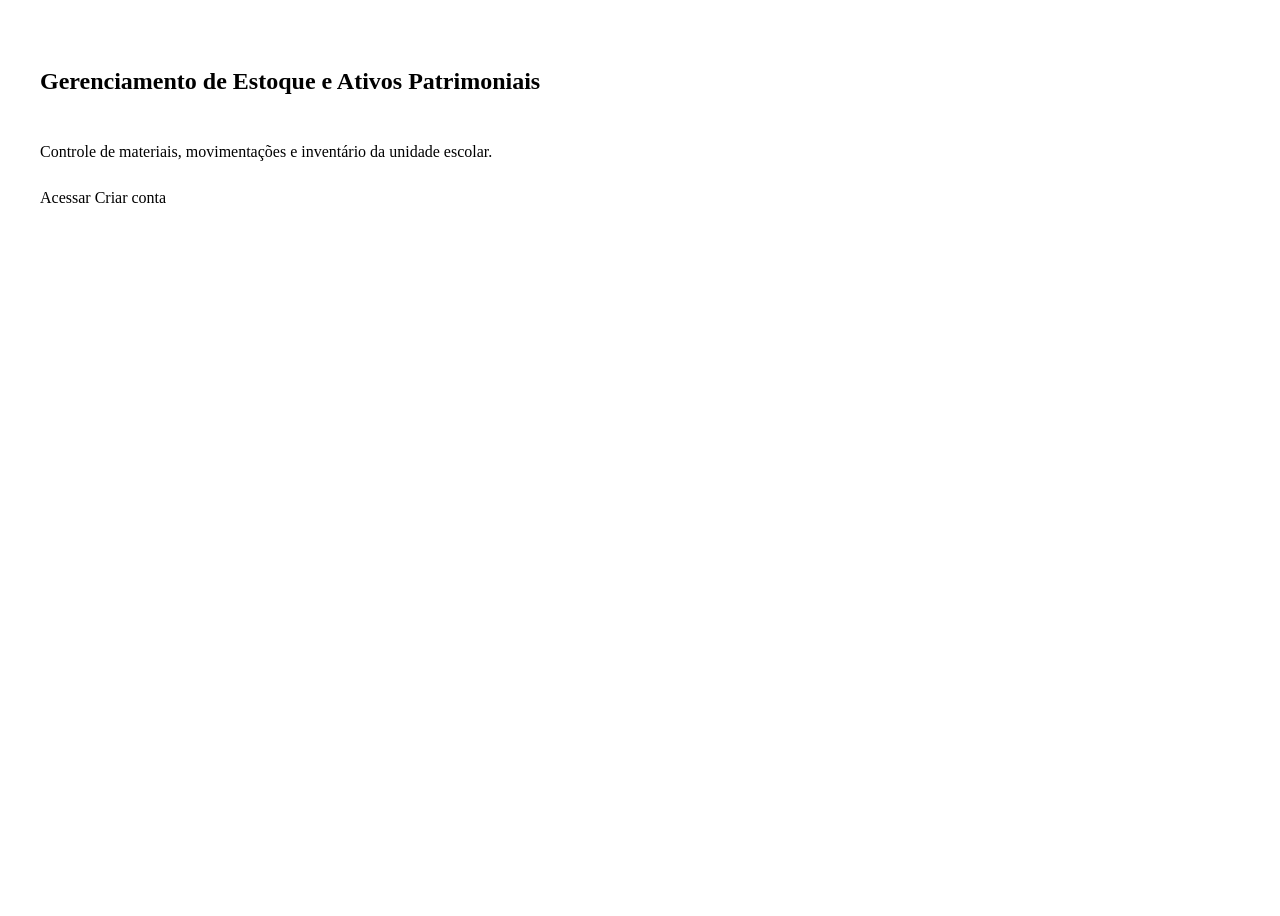
<file: src/main/resources/templates/index.html>
<!DOCTYPE html>
<html lang="pt-br" xmlns:th="http://www.thymeleaf.org">
<head>
    <meta charset="UTF-8"/>
    <meta name="viewport" content="width=device-width, initial-scale=1.0"/>
    <title>Início | Sistema de Estoque e Patrimônio</title>
    <link rel="stylesheet" th:href="@{/css/style.css}"/>
    <style>
        body {
            display: flex;
            flex-direction: column;
            min-height: 100vh;
        }
        .senai-main {
            flex: 1;
        }
    </style>
</head>
<body>
<div th:insert="~{fragments/header :: header}"></div>

<main class="senai-main">
    <section class="senai-hero">
        <div style="padding: 40px 32px; display: flex; flex-direction: column; gap: 12px;">
            <h1 class="senai-title">Gerenciamento de Estoque e Ativos Patrimoniais</h1>
            <p class="senai-subtitle">Controle de materiais, movimentações e inventário da unidade escolar.</p>
            <div class="senai-actions">
                <a class="senai-button" th:href="@{/login}">Acessar</a>
                <a class="senai-link" th:href="@{/cadastro}">Criar conta</a>
            </div>
        </div>
    </section>
</main>

<div th:insert="~{fragments/footer :: footer}"></div>
</body>
</html>
</file>
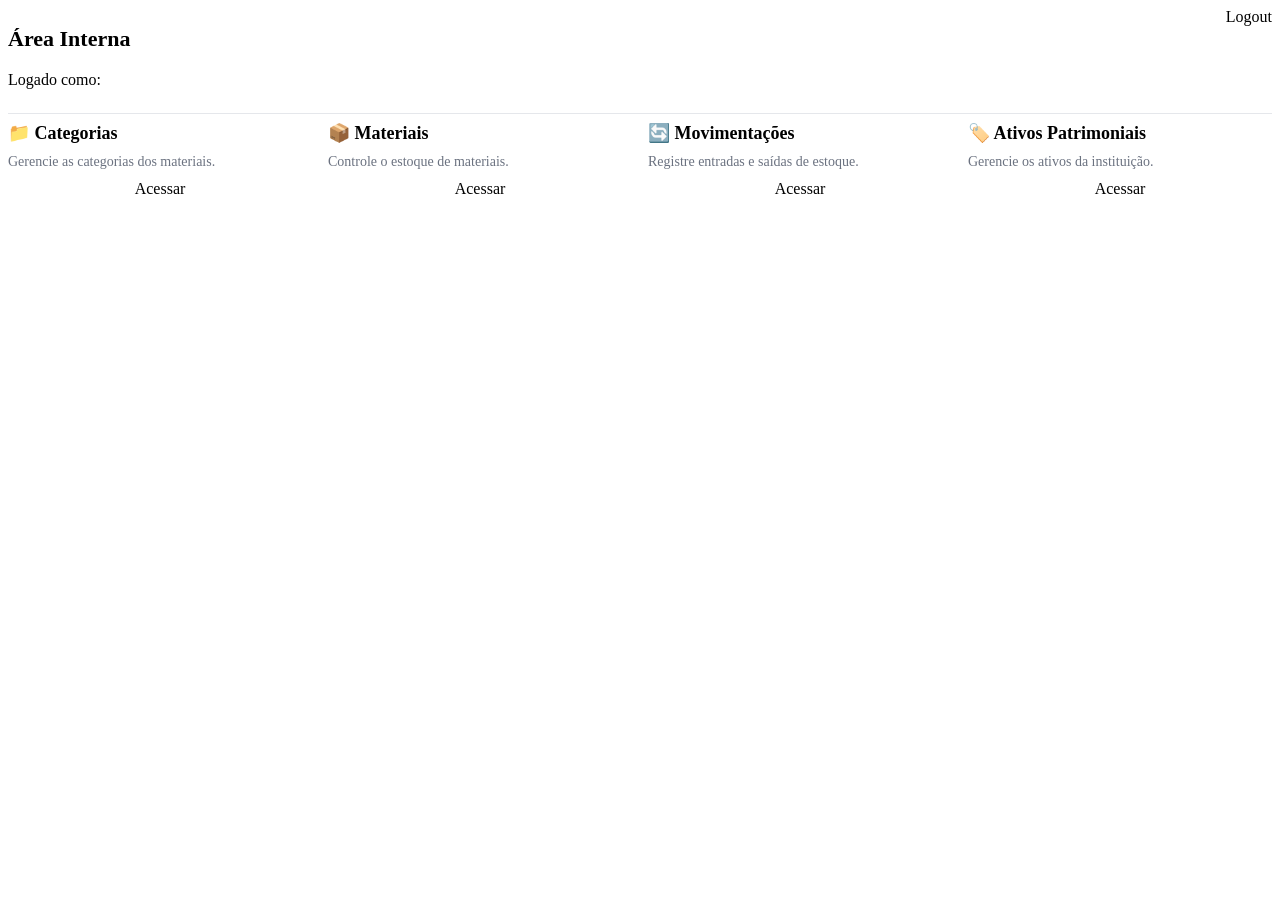
<file: src/main/resources/templates/app/index.html>
<!DOCTYPE html>
<html lang="pt-br" xmlns:th="http://www.thymeleaf.org">
<head>
    <meta charset="UTF-8"/>
    <meta name="viewport" content="width=device-width, initial-scale=1.0"/>
    <title>Área Interna | Sistema de Estoque e Patrimônio</title>
    <link rel="stylesheet" th:href="@{/css/style.css}"/>
</head>
<body>
<div th:insert="~{fragments/header :: header}"></div>

<main class="senai-main">
    <section class="senai-hero">
        <div class="senai-shell" style="flex-direction: column; align-items: flex-start; gap: 20px;">

            <!-- Cabeçalho -->
            <div style="display:flex; justify-content:space-between; width:100%;">
                <div>
                    <h1 class="senai-title" style="font-size: 22px;">Área Interna</h1>
                    <p class="senai-subtitle" style="margin-top: 6px;">
                        Logado como: <strong th:text="${nif}"></strong>
                    </p>
                </div>
                <a class="senai-button" th:href="@{/logout}">Logout</a>
            </div>

            <hr style="width:100%; border: 0; border-top: 1px solid #E5E7EB;"/>

            <!-- Cards de navegação -->
            <div style="display: grid; grid-template-columns: repeat(auto-fit, minmax(220px, 1fr)); gap: 16px; width: 100%;">

                <!-- Categorias -->
                <div class="senai-card" style="display:flex; flex-direction:column; gap: 10px;">
                    <h2 style="margin:0; font-size: 18px;">📁 Categorias</h2>
                    <p style="margin:0; color:#6B7280; font-size: 14px;">
                        Gerencie as categorias dos materiais.
                    </p>
                    <a class="senai-button" th:href="@{/categorias}" style="text-align:center;">Acessar</a>
                </div>

                <!-- Materiais -->
                <div class="senai-card" style="display:flex; flex-direction:column; gap: 10px;">
                    <h2 style="margin:0; font-size: 18px;">📦 Materiais</h2>
                    <p style="margin:0; color:#6B7280; font-size: 14px;">
                        Controle o estoque de materiais.
                    </p>
                    <a class="senai-button" th:href="@{/materiais}" style="text-align:center;">Acessar</a>
                </div>

                <!-- Movimentações -->
                <div class="senai-card" style="display:flex; flex-direction:column; gap: 10px;">
                    <h2 style="margin:0; font-size: 18px;">🔄 Movimentações</h2>
                    <p style="margin:0; color:#6B7280; font-size: 14px;">
                        Registre entradas e saídas de estoque.
                    </p>
                    <a class="senai-button" th:href="@{/movimentacoes}" style="text-align:center;">Acessar</a>
                </div>

                <!-- Ativos -->
                <div class="senai-card" style="display:flex; flex-direction:column; gap: 10px;">
                    <h2 style="margin:0; font-size: 18px;">🏷️ Ativos Patrimoniais</h2>
                    <p style="margin:0; color:#6B7280; font-size: 14px;">
                        Gerencie os ativos da instituição.
                    </p>
                    <a class="senai-button" th:href="@{/ativos}" style="text-align:center;">Acessar</a>
                </div>

            </div>

        </div>
    </section>
</main>

<div th:insert="~{fragments/footer :: footer}"></div>
</body>
</html>
</file>
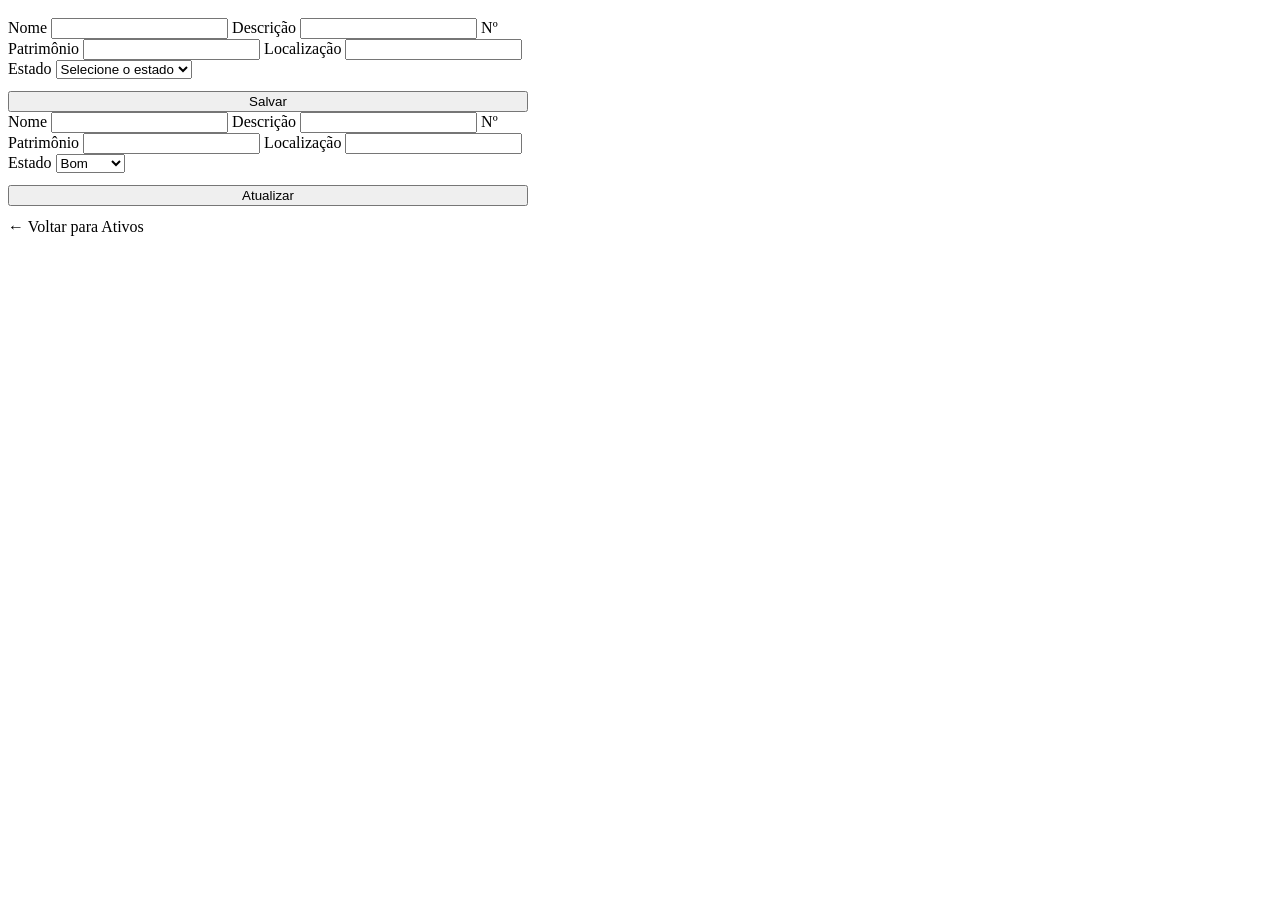
<file: src/main/resources/templates/ativos/form.html>
<!DOCTYPE html>
<html lang="pt-br" xmlns:th="http://www.thymeleaf.org">
<head>
    <meta charset="UTF-8"/>
    <meta name="viewport" content="width=device-width, initial-scale=1.0"/>
    <title>Ativo | Sistema de Estoque</title>
    <link rel="stylesheet" th:href="@{/css/style.css}"/>
</head>
<body>
<div th:insert="~{fragments/header :: header}"></div>

<main class="senai-main">
    <section class="senai-hero">
        <div class="senai-shell" style="justify-content:center;">
            <div class="senai-card" style="width: 100%; max-width: 520px;">

                <h1 class="senai-title" style="font-size: 22px;"
                    th:text="${ativo != null} ? 'Editar Ativo' : 'Novo Ativo'"></h1>

                <div th:if="${erro}" class="senai-alert senai-alert-error">
                    <p th:text="${erro}"></p>
                </div>

                <!-- Formulário criação -->
                <form th:if="${ativo == null}"
                      th:action="@{/ativos/salvar}" method="post" class="senai-form">

                    <label class="senai-label">Nome</label>
                    <input class="senai-input" type="text" name="nome" required maxlength="150"/>

                    <label class="senai-label">Descrição</label>
                    <input class="senai-input" type="text" name="descricao" maxlength="255"/>

                    <label class="senai-label">Nº Patrimônio</label>
                    <input class="senai-input" type="text" name="numeroPatrimonio" required maxlength="50"/>

                    <label class="senai-label">Localização</label>
                    <input class="senai-input" type="text" name="localizacao" required/>

                    <label class="senai-label">Estado</label>
                    <select class="senai-input" name="estado" required>
                        <option value="">Selecione o estado</option>
                        <option value="BOM">Bom</option>
                        <option value="REGULAR">Regular</option>
                        <option value="RUIM">Ruim</option>
                        <option value="INATIVO">Inativo</option>
                    </select>

                    <button class="senai-button" type="submit" style="width:100%; margin-top:12px;">
                        Salvar
                    </button>
                </form>

                <!-- Formulário edição -->
                <form th:if="${ativo != null}"
                      th:action="@{/ativos/atualizar/{id}(id=${ativo.id})}" method="post" class="senai-form">

                    <label class="senai-label">Nome</label>
                    <input class="senai-input" type="text" name="nome"
                           th:value="${ativo.nome}" required maxlength="150"/>

                    <label class="senai-label">Descrição</label>
                    <input class="senai-input" type="text" name="descricao"
                           th:value="${ativo.descricao}" maxlength="255"/>

                    <label class="senai-label">Nº Patrimônio</label>
                    <input class="senai-input" type="text" name="numeroPatrimonio"
                           th:value="${ativo.numeroPatrimonio}" required maxlength="50"/>

                    <label class="senai-label">Localização</label>
                    <input class="senai-input" type="text" name="localizacao"
                           th:value="${ativo.localizacao}" required/>

                    <label class="senai-label">Estado</label>
                    <select class="senai-input" name="estado" required>
                        <option value="BOM"      th:selected="${ativo.estado == 'BOM'}">Bom</option>
                        <option value="REGULAR"  th:selected="${ativo.estado == 'REGULAR'}">Regular</option>
                        <option value="RUIM"     th:selected="${ativo.estado == 'RUIM'}">Ruim</option>
                        <option value="INATIVO"  th:selected="${ativo.estado == 'INATIVO'}">Inativo</option>
                    </select>

                    <button class="senai-button" type="submit" style="width:100%; margin-top:12px;">
                        Atualizar
                    </button>
                </form>

                <a class="senai-link" th:href="@{/ativos}" style="display:block; margin-top:12px;">
                    ← Voltar para Ativos
                </a>
            </div>
        </div>
    </section>
</main>

<div th:insert="~{fragments/footer :: footer}"></div>
</body>
</html>
</file>
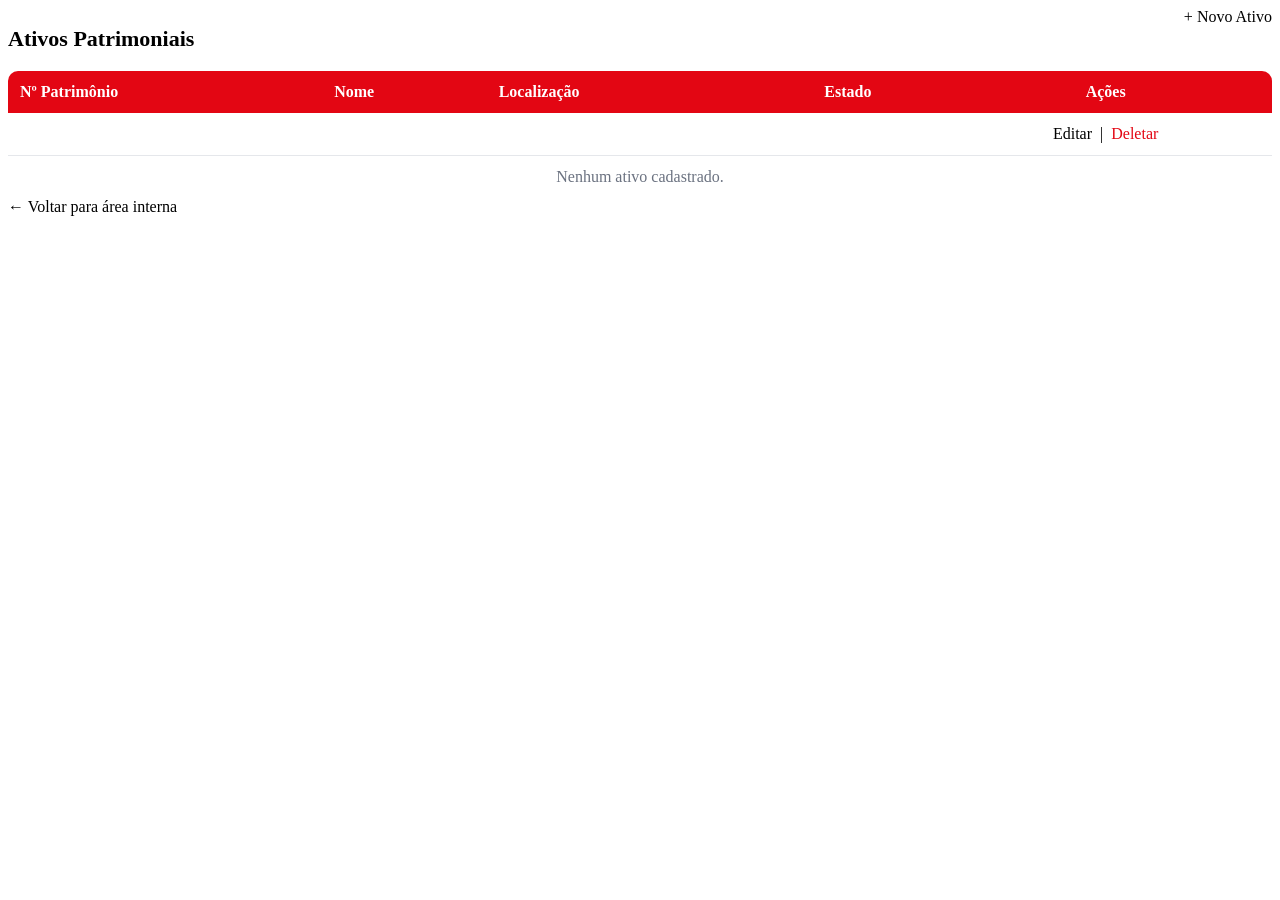
<file: src/main/resources/templates/ativos/lista.html>
<!DOCTYPE html>
<html lang="pt-br" xmlns:th="http://www.thymeleaf.org">
<head>
    <meta charset="UTF-8"/>
    <meta name="viewport" content="width=device-width, initial-scale=1.0"/>
    <title>Ativos | Sistema de Estoque</title>
    <link rel="stylesheet" th:href="@{/css/style.css}"/>
</head>
<body>
<div th:insert="~{fragments/header :: header}"></div>

<main class="senai-main">
    <section class="senai-hero">
        <div class="senai-shell" style="flex-direction: column; align-items: flex-start; gap: 16px;">

            <div style="display:flex; justify-content:space-between; width:100%;">
                <h1 class="senai-title" style="font-size: 22px;">Ativos Patrimoniais</h1>
                <a class="senai-button" th:href="@{/ativos/novo}">+ Novo Ativo</a>
            </div>

            <table style="width:100%; border-collapse: collapse; background: white; border-radius: 10px; overflow: hidden;">
                <thead>
                    <tr style="background: #E30613; color: white;">
                        <th style="padding: 12px; text-align: left;">Nº Patrimônio</th>
                        <th style="padding: 12px; text-align: left;">Nome</th>
                        <th style="padding: 12px; text-align: left;">Localização</th>
                        <th style="padding: 12px; text-align: center;">Estado</th>
                        <th style="padding: 12px; text-align: center;">Ações</th>
                    </tr>
                </thead>
                <tbody>
                    <tr th:each="ativo : ${ativos}" style="border-bottom: 1px solid #E5E7EB;">
                        <td style="padding: 12px;" th:text="${ativo.numeroPatrimonio}"></td>
                        <td style="padding: 12px;" th:text="${ativo.nome}"></td>
                        <td style="padding: 12px;" th:text="${ativo.localizacao}"></td>
                        <td style="padding: 12px; text-align: center;">
                            <span th:text="${ativo.estado}"
                                  th:classappend="${ativo.estado == 'BOM'} ? 'badge-bom' :
                                                 (${ativo.estado == 'REGULAR'} ? 'badge-regular' :
                                                 (${ativo.estado == 'RUIM'} ? 'badge-ruim' : 'badge-inativo'))"
                                  class="badge"></span>
                        </td>
                        <td style="padding: 12px; text-align: center;">
                            <a class="senai-link" th:href="@{/ativos/editar/{id}(id=${ativo.id})}">Editar</a>
                            &nbsp;|&nbsp;
                            <a class="senai-link" style="color: #E30613;"
                               th:href="@{/ativos/deletar/{id}(id=${ativo.id})}"
                               onclick="return confirm('Tem certeza que deseja deletar?')">Deletar</a>
                        </td>
                    </tr>
                    <tr th:if="${#lists.isEmpty(ativos)}">
                        <td colspan="5" style="padding: 12px; text-align: center; color: #6B7280;">
                            Nenhum ativo cadastrado.
                        </td>
                    </tr>
                </tbody>
            </table>

            <a class="senai-link" th:href="@{/app}">← Voltar para área interna</a>
        </div>
    </section>
</main>

<div th:insert="~{fragments/footer :: footer}"></div>
</body>
</html>
</file>
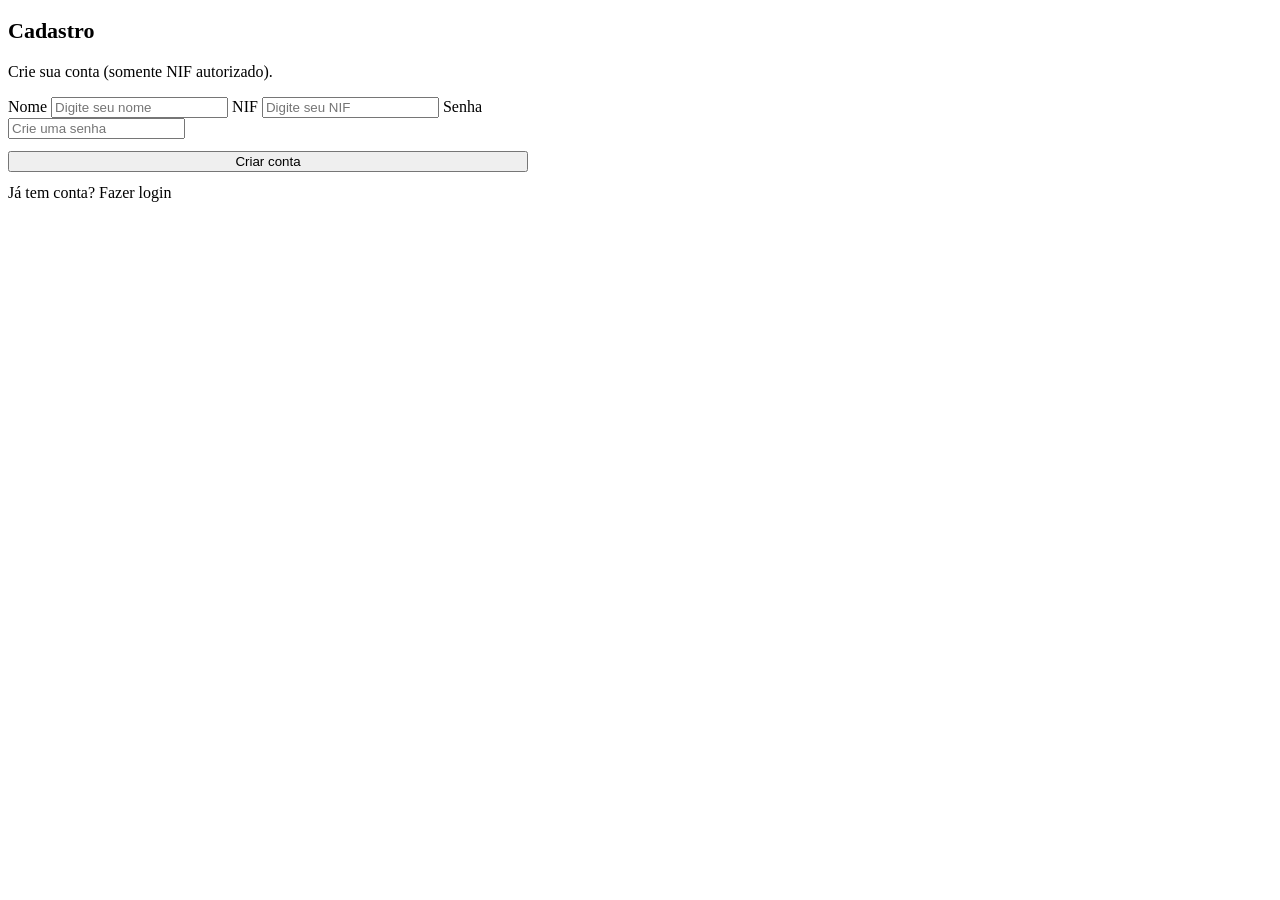
<file: src/main/resources/templates/auth/cadastro.html>
<!DOCTYPE html>
<html lang="pt-br" xmlns:th="http://thymeleaf.org">
<head>
    <meta charset="UTF-8"/>
    <meta name="viewport" content="width=device-width, initial-scale=1.0"/>
    <title>Cadastro | Sistema de Estoque e Patrimônio</title>
    <link rel="stylesheet" th:href="@{/css/style.css}"/>
</head>
<body>
<div th:insert="~{fragments/header :: header}"></div>

<main class="senai-main">
    <section class="senai-hero">
        <div class="senai-shell" style="justify-content:center;">
            <div class="senai-card" style="width: 100%; max-width: 520px;">
                <h1 class="senai-title" style="font-size: 22px;">Cadastro</h1>
                <p class="senai-subtitle" style="margin-top: 6px;">Crie sua conta (somente NIF autorizado).</p>

                <div th:if="${erro}" class="senai-alert senai-alert-error" role="alert">
                    <p th:text="${erro}"></p>
                </div>
                <div th:if="${sucesso}" class="senai-alert senai-alert-success" role="status">
                    <p th:text="${sucesso}"></p>
                </div>

                <form th:action="@{/auth/cadastro}" method="post" class="senai-form">
                    <label class="senai-label" for="nome">Nome</label>
                    <input class="senai-input" type="text" id="nome" name="nome"
                           placeholder="Digite seu nome" required maxlength="120"/>

                    <label class="senai-label" for="nif">NIF</label>
                    <input class="senai-input" type="text" id="nif" name="nif"
                           placeholder="Digite seu NIF" required maxlength="20"/>

                    <label class="senai-label" for="senha">Senha</label>
                    <input class="senai-input" type="password" id="senha" name="senha"
                           placeholder="Crie uma senha" required minlength="4"/>

                    <button class="senai-button" type="submit"
                            style="width:100%; margin-top: 12px;">Criar conta</button>
                </form>

                <p style="margin: 12px 0 0;">
                    Já tem conta?
                    <a class="senai-link" th:href="@{/login}">Fazer login</a>
                </p>
            </div>
        </div>
    </section>
</main>

<div th:insert="~{fragments/footer :: footer}"></div>
</body>
</html>
</file>
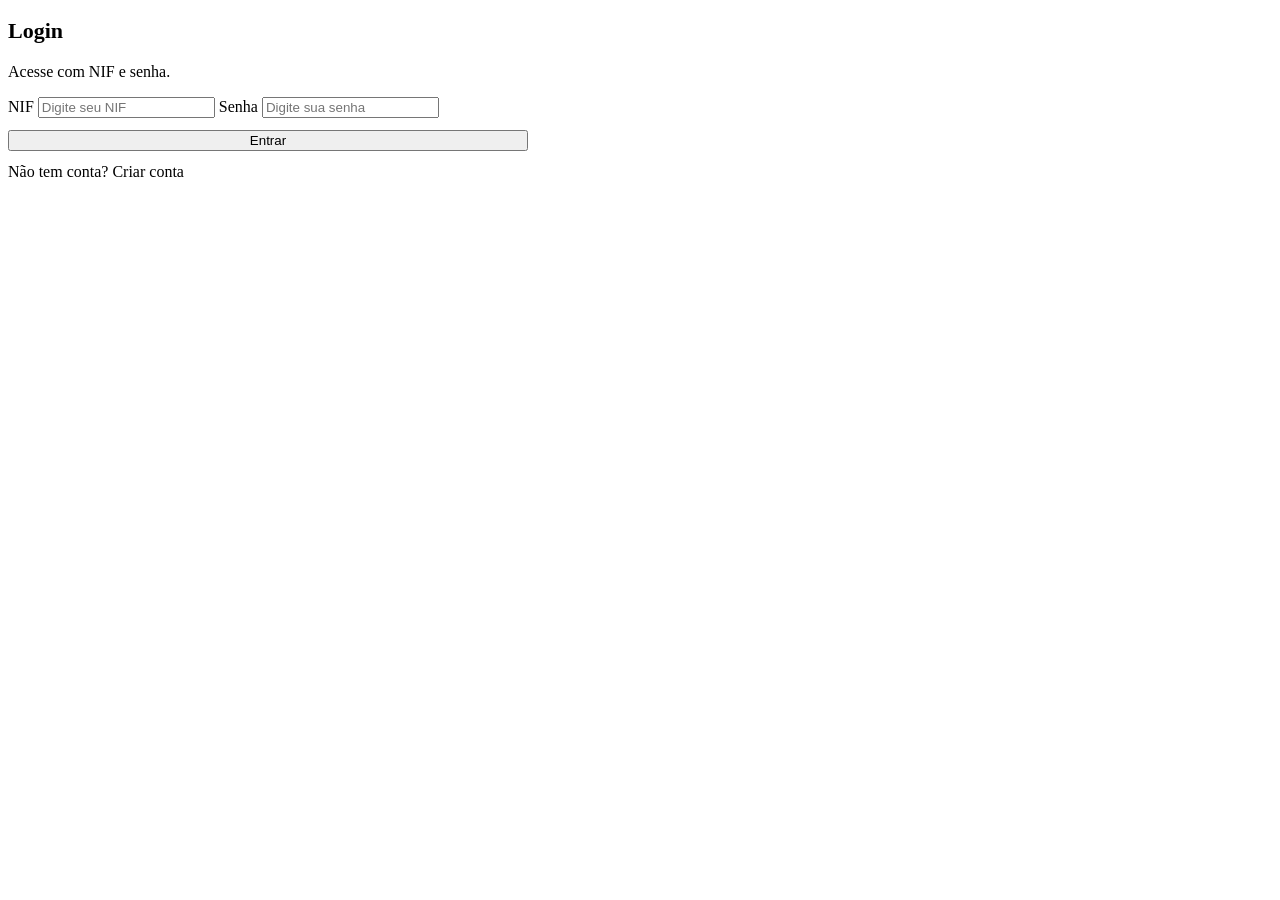
<file: src/main/resources/templates/auth/login.html>
<!DOCTYPE html>
<html lang="pt-br" xmlns:th="http://thymeleaf.org">
<head>
    <meta charset="UTF-8"/>
    <meta name="viewport" content="width=device-width, initial-scale=1.0"/>
    <title>Login | Sistema de Estoque e Patrimônio</title>
    <link rel="stylesheet" th:href="@{/css/style.css}"/>
</head>
<body>
<div th:insert="~{fragments/header :: header}"></div>

<main class="senai-main">
    <section class="senai-hero">
        <div class="senai-shell" style="justify-content:center;">
            <div class="senai-card" style="width: 100%; max-width: 520px;">
                <h1 class="senai-title" style="font-size: 22px;">Login</h1>
                <p class="senai-subtitle" style="margin-top: 6px;">Acesse com NIF e senha.</p>

                <div th:if="${erro}" class="senai-alert senai-alert-error" role="alert">
                    <p th:text="${erro}"></p>
                </div>
                <div th:if="${sucesso}" class="senai-alert senai-alert-success" role="status">
                    <p th:text="${sucesso}"></p>
                </div>

                <form th:action="@{/auth/login}" method="post" class="senai-form">
                    <label class="senai-label" for="nif">NIF</label>
                    <input class="senai-input" type="text" id="nif" name="nif"
                           placeholder="Digite seu NIF" required maxlength="20"/>

                    <label class="senai-label" for="senha">Senha</label>
                    <input class="senai-input" type="password" id="senha" name="senha"
                           placeholder="Digite sua senha" required/>

                    <button class="senai-button" type="submit"
                            style="width:100%; margin-top: 12px;">Entrar</button>
                </form>

                <p style="margin: 12px 0 0;">
                    Não tem conta?
                    <a class="senai-link" th:href="@{/cadastro}">Criar conta</a>
                </p>
            </div>
        </div>
    </section>
</main>

<div th:insert="~{fragments/footer :: footer}"></div>
</body>
</html>
</file>
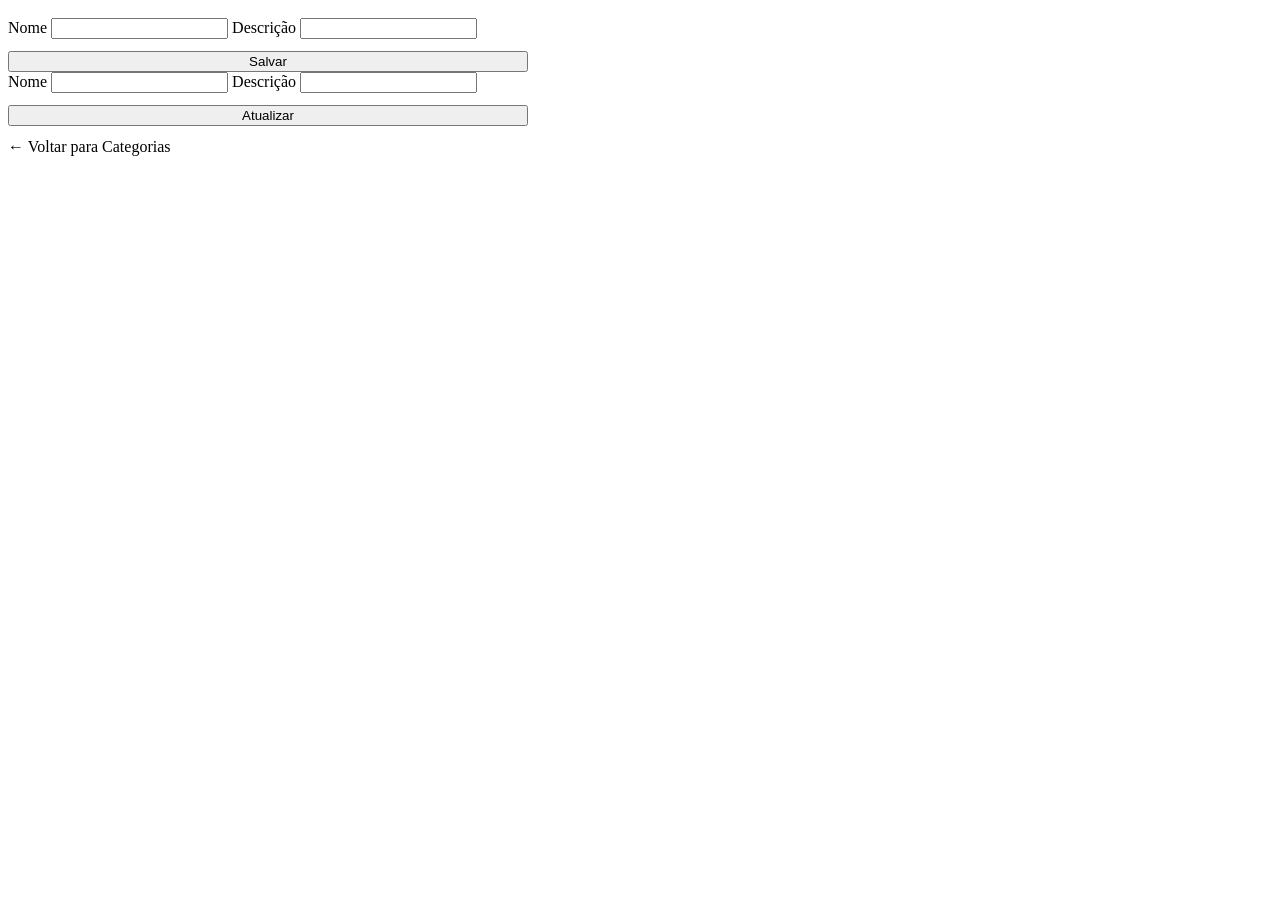
<file: src/main/resources/templates/categorias/form.html>
<!DOCTYPE html>
<html lang="pt-br" xmlns:th="http://www.thymeleaf.org">
<head>
    <meta charset="UTF-8"/>
    <meta name="viewport" content="width=device-width, initial-scale=1.0"/>
    <title>Categoria | Sistema de Estoque</title>
    <link rel="stylesheet" th:href="@{/css/style.css}"/>
</head>
<body>
<div th:insert="~{fragments/header :: header}"></div>

<main class="senai-main">
    <section class="senai-hero">
        <div class="senai-shell" style="justify-content:center;">
            <div class="senai-card" style="width: 100%; max-width: 520px;">

                <h1 class="senai-title" style="font-size: 22px;"
                    th:text="${categoria.id != null} ? 'Editar Categoria' : 'Nova Categoria'"></h1>

                <div th:if="${erro}" class="senai-alert senai-alert-error">
                    <p th:text="${erro}"></p>
                </div>

                <!-- Formulário de criação -->
                <form th:if="${categoria.id == null}"
                      th:action="@{/categorias/salvar}" method="post" class="senai-form">
                    <label class="senai-label">Nome</label>
                    <input class="senai-input" type="text" name="nome" required maxlength="100"/>

                    <label class="senai-label">Descrição</label>
                    <input class="senai-input" type="text" name="descricao" maxlength="255"/>

                    <button class="senai-button" type="submit" style="width:100%; margin-top:12px;">
                        Salvar
                    </button>
                </form>

                <!-- Formulário de edição -->
                <form th:if="${categoria.id != null}"
                      th:action="@{/categorias/atualizar/{id}(id=${categoria.id})}" method="post" class="senai-form">
                    <label class="senai-label">Nome</label>
                    <input class="senai-input" type="text" name="nome"
                           th:value="${categoria.nome}" required maxlength="100"/>

                    <label class="senai-label">Descrição</label>
                    <input class="senai-input" type="text" name="descricao"
                           th:value="${categoria.descricao}" maxlength="255"/>

                    <button class="senai-button" type="submit" style="width:100%; margin-top:12px;">
                        Atualizar
                    </button>
                </form>

                <a class="senai-link" th:href="@{/categorias}" style="display:block; margin-top:12px;">
                    ← Voltar para Categorias
                </a>
            </div>
        </div>
    </section>
</main>

<div th:insert="~{fragments/footer :: footer}"></div>
</body>
</html>
</file>
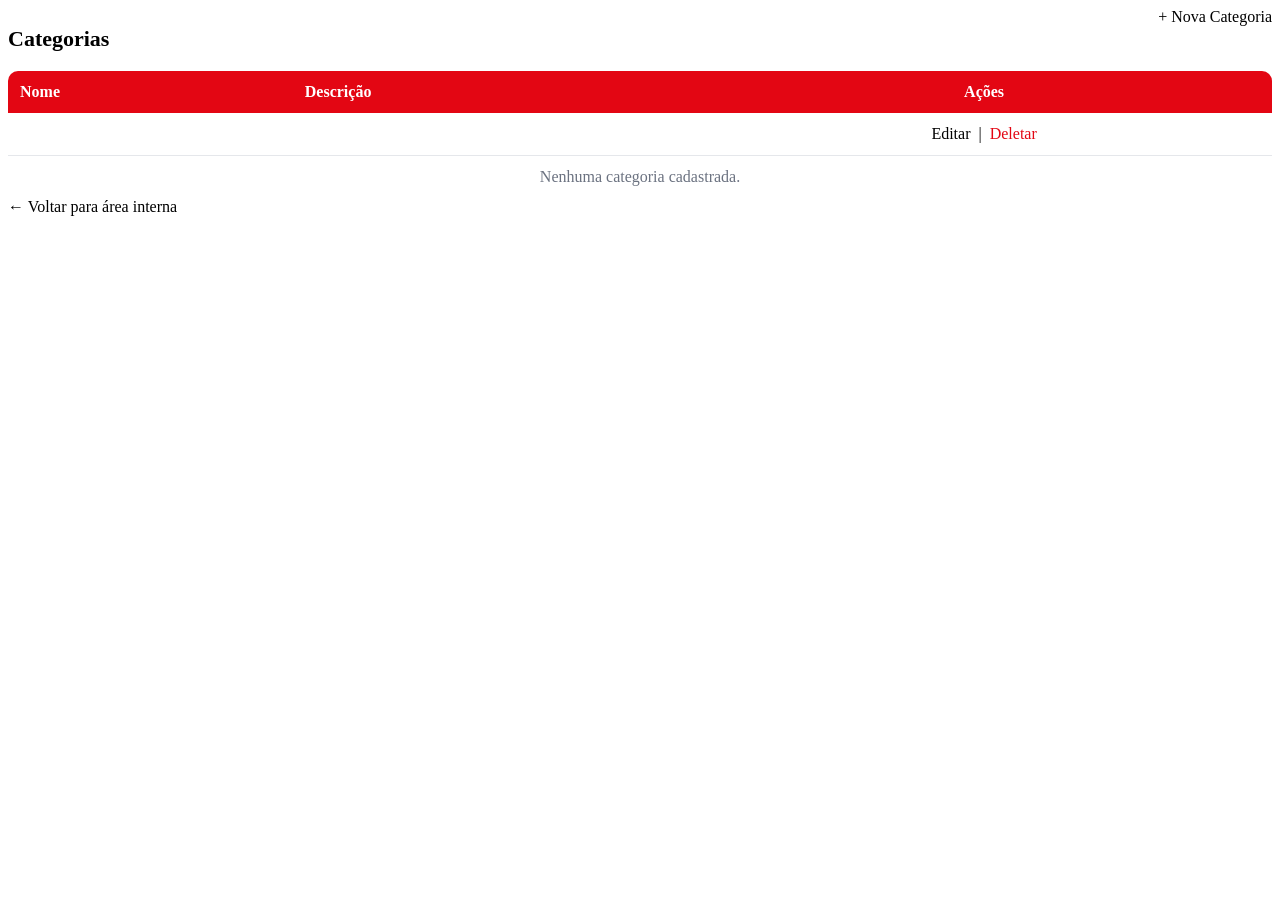
<file: src/main/resources/templates/categorias/lista.html>
<!DOCTYPE html>
<html lang="pt-br" xmlns:th="http://www.thymeleaf.org">
<head>
    <meta charset="UTF-8"/>
    <meta name="viewport" content="width=device-width, initial-scale=1.0"/>
    <title>Categorias | Sistema de Estoque</title>
    <link rel="stylesheet" th:href="@{/css/style.css}"/>
</head>
<body>
<div th:insert="~{fragments/header :: header}"></div>

<main class="senai-main">
    <section class="senai-hero">
        <div class="senai-shell" style="flex-direction: column; align-items: flex-start; gap: 16px;">

            <div style="display:flex; justify-content:space-between; width:100%;">
                <h1 class="senai-title" style="font-size: 22px;">Categorias</h1>
                <a class="senai-button" th:href="@{/categorias/nova}">+ Nova Categoria</a>
            </div>

            <table style="width:100%; border-collapse: collapse; background: white; border-radius: 10px; overflow: hidden;">
                <thead>
                    <tr style="background: #E30613; color: white;">
                        <th style="padding: 12px; text-align: left;">Nome</th>
                        <th style="padding: 12px; text-align: left;">Descrição</th>
                        <th style="padding: 12px; text-align: center;">Ações</th>
                    </tr>
                </thead>
                <tbody>
                    <tr th:each="cat : ${categorias}" style="border-bottom: 1px solid #E5E7EB;">
                        <td style="padding: 12px;" th:text="${cat.nome}"></td>
                        <td style="padding: 12px;" th:text="${cat.descricao}"></td>
                        <td style="padding: 12px; text-align: center;">
                            <a class="senai-link" th:href="@{/categorias/editar/{id}(id=${cat.id})}">Editar</a>
                            &nbsp;|&nbsp;
                            <a class="senai-link" style="color: #E30613;"
                               th:href="@{/categorias/deletar/{id}(id=${cat.id})}"
                               onclick="return confirm('Tem certeza que deseja deletar?')">Deletar</a>
                        </td>
                    </tr>
                    <tr th:if="${#lists.isEmpty(categorias)}">
                        <td colspan="3" style="padding: 12px; text-align: center; color: #6B7280;">
                            Nenhuma categoria cadastrada.
                        </td>
                    </tr>
                </tbody>
            </table>

            <a class="senai-link" th:href="@{/app}">← Voltar para área interna</a>
        </div>
    </section>
</main>

<div th:insert="~{fragments/footer :: footer}"></div>
</body>
</html>
</file>
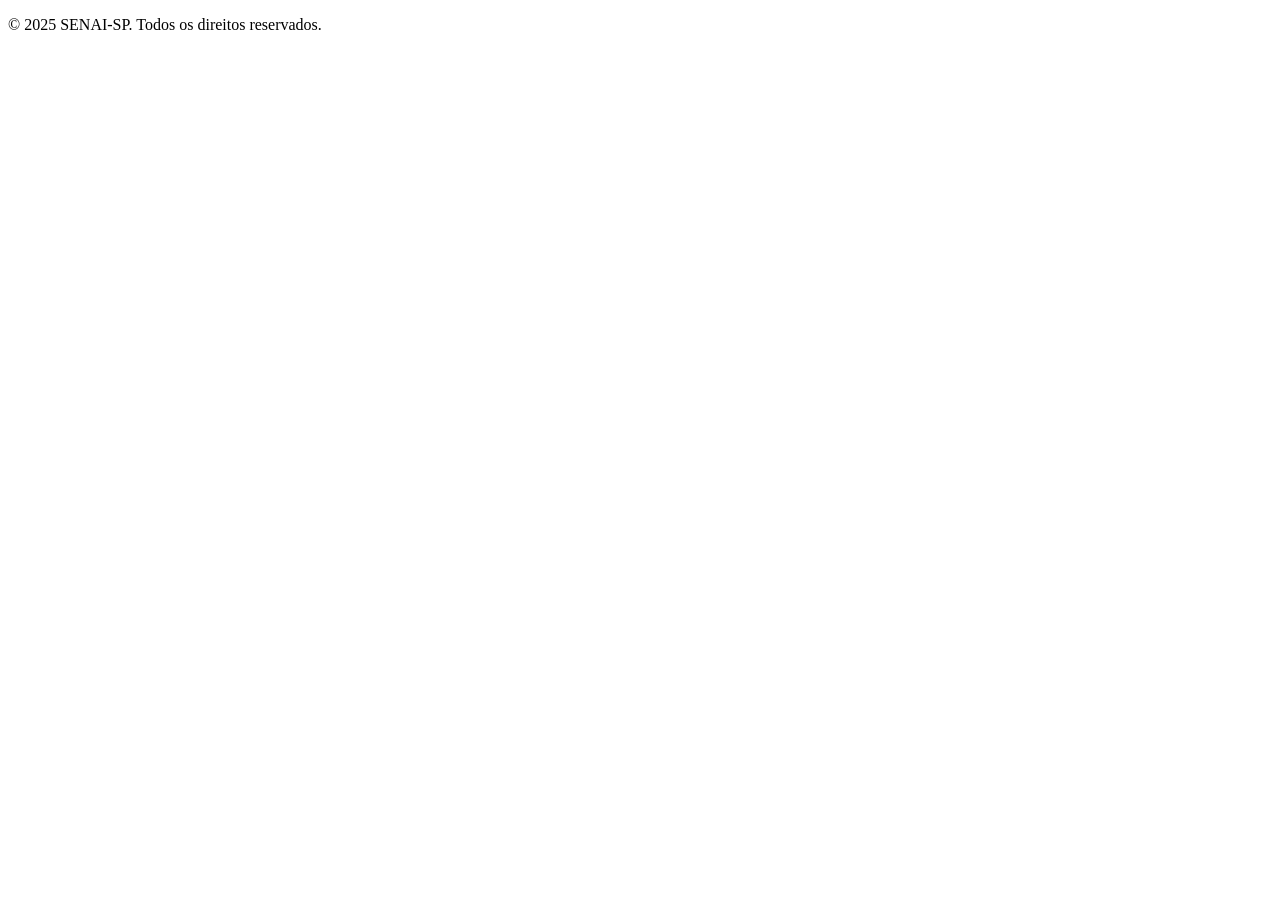
<file: src/main/resources/templates/fragments/footer.html>
<!DOCTYPE html>
<html lang="pt-br" xmlns:th="http://thymeleaf.org">
<body>
<footer th:fragment="footer" class="senai-footer">
    <div class="senai-shell">
        <p class="senai-footer-text">© 2025 SENAI-SP. Todos os direitos reservados.</p>
    </div>
</footer>
</body>
</html>
</file>
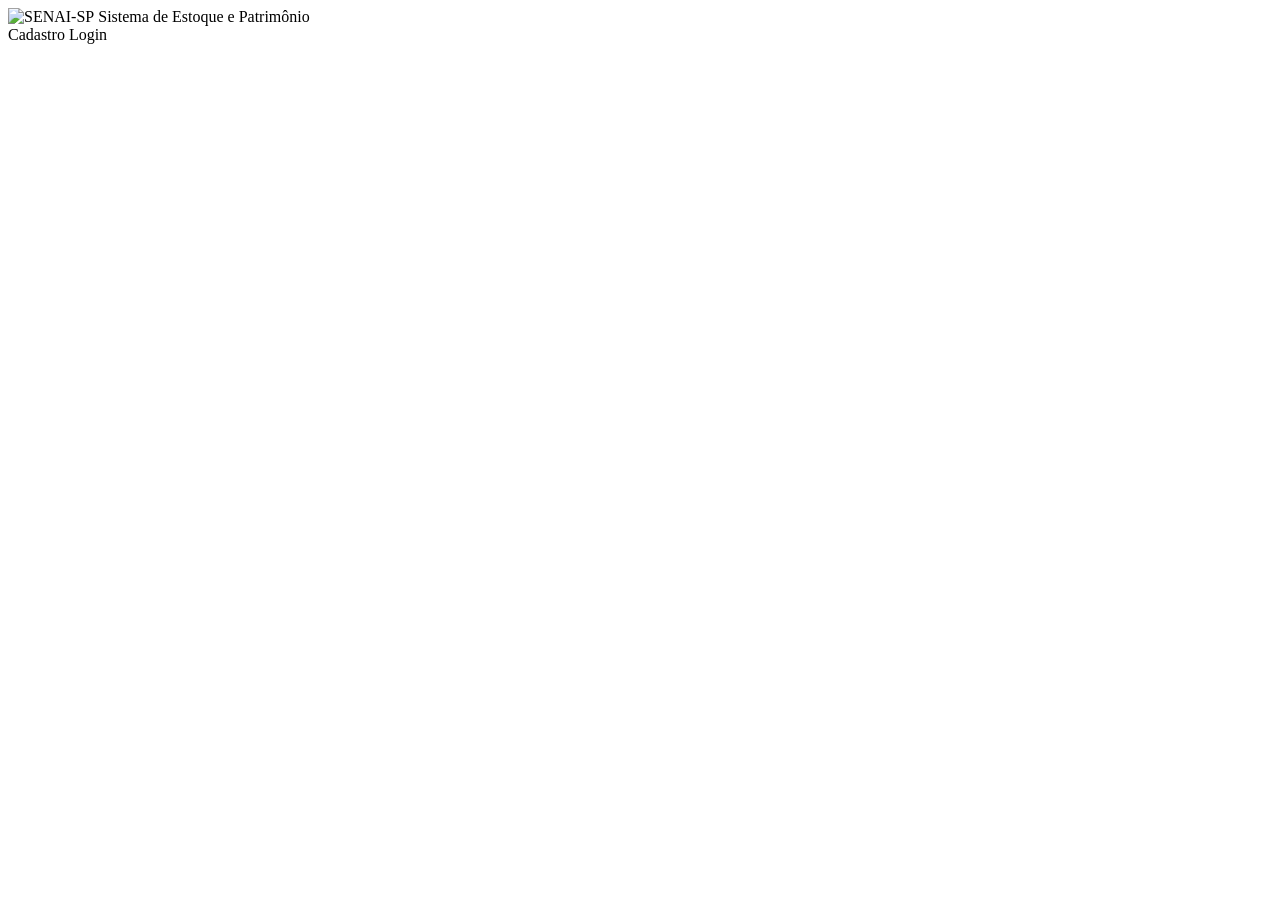
<file: src/main/resources/templates/fragments/header.html>
<!DOCTYPE html>
<html xmlns:th="http://www.thymeleaf.org">
<body>
<header th:fragment="header" class="senai-header">
    <div class="senai-shell">
        <a class="senai-brand" th:href="@{/}">
            <img class="senai-logo" th:src="@{/img/logo-senai.png}" alt="SENAI-SP"/>
            <span class="senai-brand-text">Sistema de Estoque e Patrimônio</span>
        </a>
        <nav class="senai-nav">
            <a class="senai-link" th:href="@{/cadastro}">Cadastro</a>
            <a class="senai-button" th:href="@{/login}">Login</a>
        </nav>
    </div>
</header>
</body>
</html>
</file>
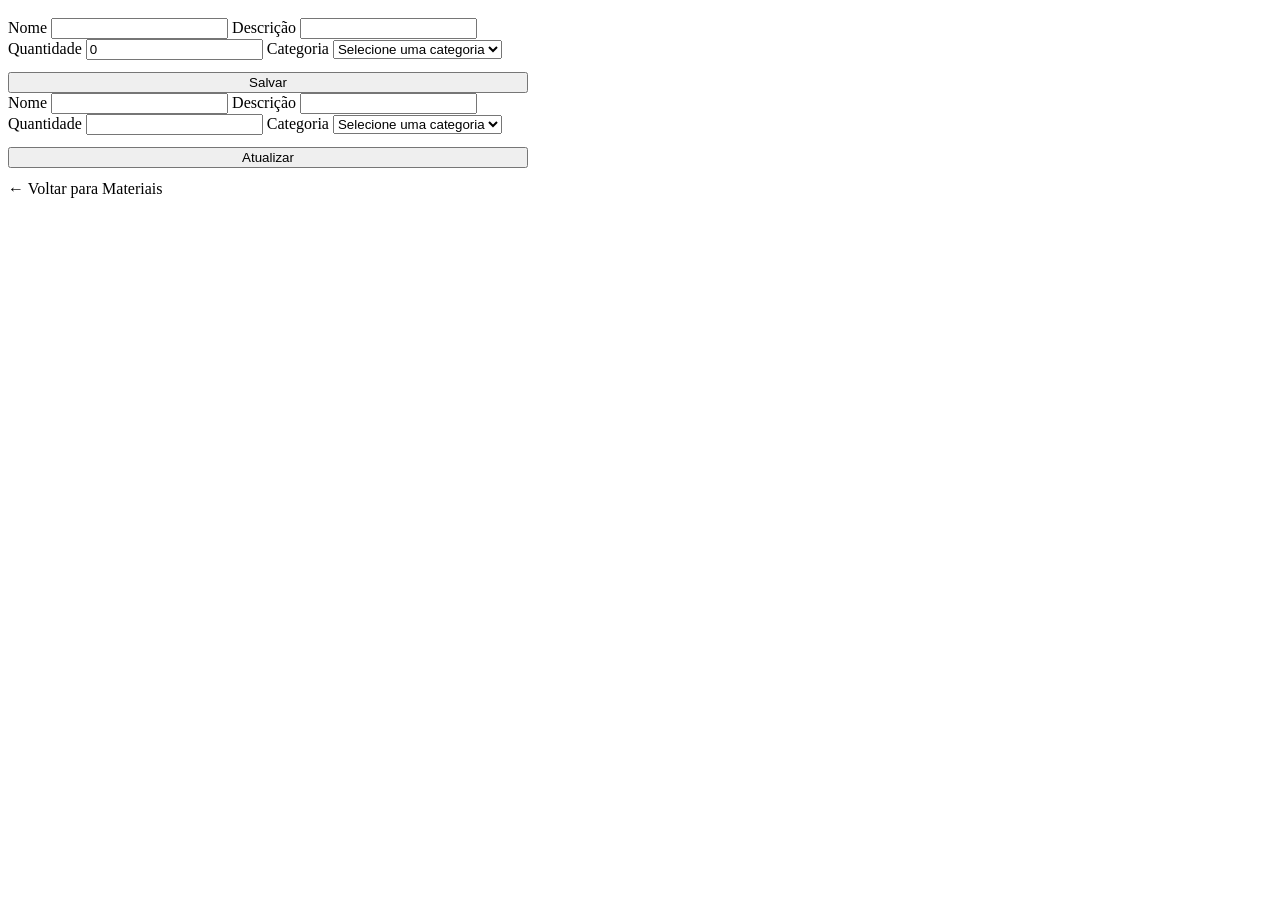
<file: src/main/resources/templates/materiais/form.html>
<!DOCTYPE html>
<html lang="pt-br" xmlns:th="http://www.thymeleaf.org">
<head>
    <meta charset="UTF-8"/>
    <meta name="viewport" content="width=device-width, initial-scale=1.0"/>
    <title>Material | Sistema de Estoque</title>
    <link rel="stylesheet" th:href="@{/css/style.css}"/>
</head>
<body>
<div th:insert="~{fragments/header :: header}"></div>

<main class="senai-main">
    <section class="senai-hero">
        <div class="senai-shell" style="justify-content:center;">
            <div class="senai-card" style="width: 100%; max-width: 520px;">

                <h1 class="senai-title" style="font-size: 22px;"
                    th:text="${material != null} ? 'Editar Material' : 'Novo Material'"></h1>

                <div th:if="${erro}" class="senai-alert senai-alert-error">
                    <p th:text="${erro}"></p>
                </div>

                <!-- Formulário de criação -->
                <form th:if="${material == null}"
                      th:action="@{/materiais/salvar}" method="post" class="senai-form">

                    <label class="senai-label">Nome</label>
                    <input class="senai-input" type="text" name="nome" required maxlength="150"/>

                    <label class="senai-label">Descrição</label>
                    <input class="senai-input" type="text" name="descricao" maxlength="255"/>

                    <label class="senai-label">Quantidade</label>
                    <input class="senai-input" type="number" name="quantidade" value="0" min="0" required/>

                    <label class="senai-label">Categoria</label>
                    <select class="senai-input" name="categoriaId" required>
                        <option value="">Selecione uma categoria</option>
                        <option th:each="cat : ${categorias}"
                                th:value="${cat.id}"
                                th:text="${cat.nome}"></option>
                    </select>

                    <button class="senai-button" type="submit" style="width:100%; margin-top:12px;">
                        Salvar
                    </button>
                </form>

                <!-- Formulário de edição -->
                <form th:if="${material != null}"
                      th:action="@{/materiais/atualizar/{id}(id=${material.id})}" method="post" class="senai-form">

                    <label class="senai-label">Nome</label>
                    <input class="senai-input" type="text" name="nome"
                           th:value="${material.nome}" required maxlength="150"/>

                    <label class="senai-label">Descrição</label>
                    <input class="senai-input" type="text" name="descricao"
                           th:value="${material.descricao}" maxlength="255"/>

                    <label class="senai-label">Quantidade</label>
                    <input class="senai-input" type="number" name="quantidade"
                           th:value="${material.quantidade}" min="0" required/>

                    <label class="senai-label">Categoria</label>
                    <select class="senai-input" name="categoriaId" required>
                        <option value="">Selecione uma categoria</option>
                        <option th:each="cat : ${categorias}"
                                th:value="${cat.id}"
                                th:selected="${material.categoria != null && material.categoria.id == cat.id}"
                                th:text="${cat.nome}"></option>
                    </select>

                    <button class="senai-button" type="submit" style="width:100%; margin-top:12px;">
                        Atualizar
                    </button>
                </form>

                <a class="senai-link" th:href="@{/materiais}" style="display:block; margin-top:12px;">
                    ← Voltar para Materiais
                </a>
            </div>
        </div>
    </section>
</main>

<div th:insert="~{fragments/footer :: footer}"></div>
</body>
</html>
</file>
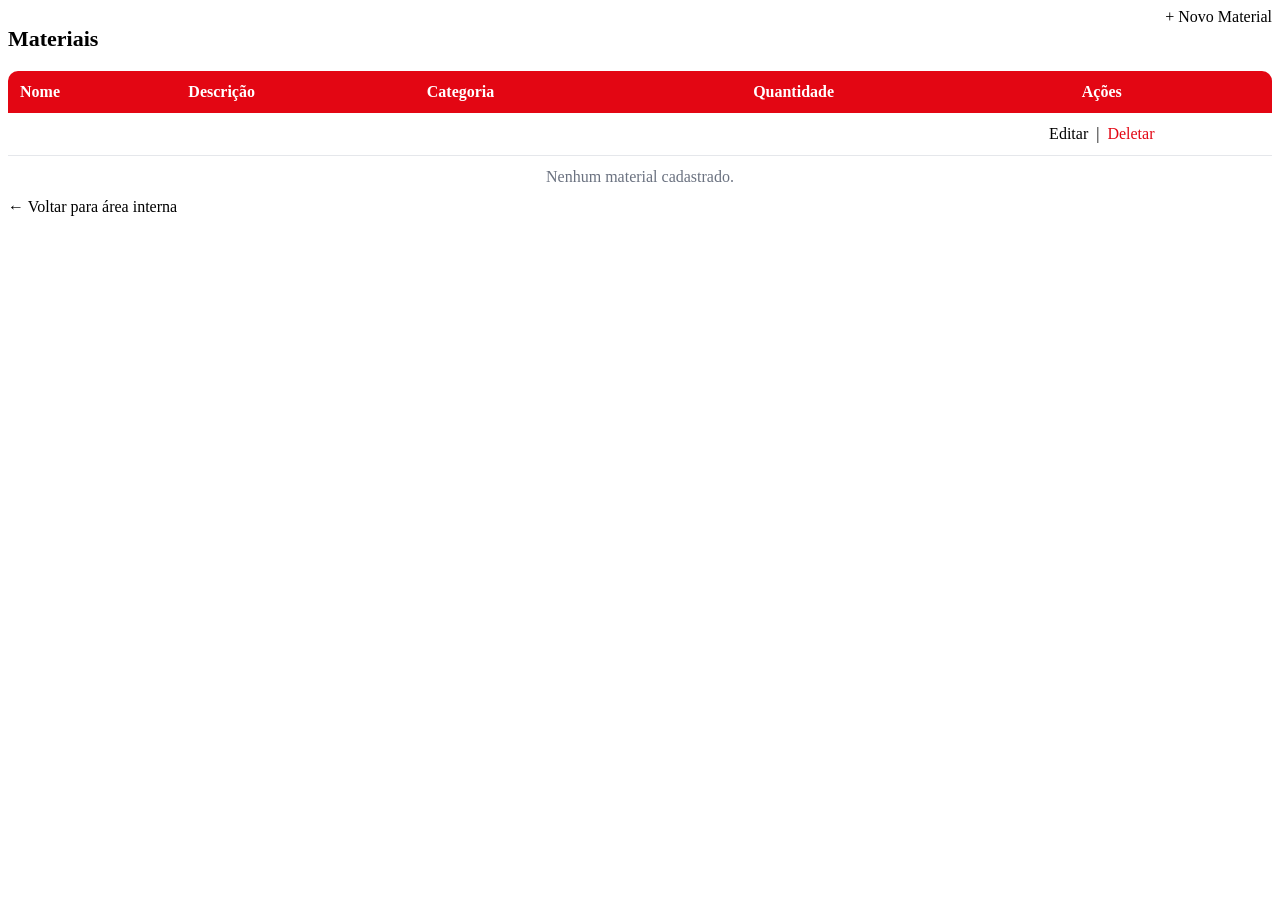
<file: src/main/resources/templates/materiais/lista.html>
<!DOCTYPE html>
<html lang="pt-br" xmlns:th="http://www.thymeleaf.org">
<head>
    <meta charset="UTF-8"/>
    <meta name="viewport" content="width=device-width, initial-scale=1.0"/>
    <title>Materiais | Sistema de Estoque</title>
    <link rel="stylesheet" th:href="@{/css/style.css}"/>
</head>
<body>
<div th:insert="~{fragments/header :: header}"></div>

<main class="senai-main">
    <section class="senai-hero">
        <div class="senai-shell" style="flex-direction: column; align-items: flex-start; gap: 16px;">

            <div style="display:flex; justify-content:space-between; width:100%;">
                <h1 class="senai-title" style="font-size: 22px;">Materiais</h1>
                <a class="senai-button" th:href="@{/materiais/novo}">+ Novo Material</a>
            </div>

            <table style="width:100%; border-collapse: collapse; background: white; border-radius: 10px; overflow: hidden;">
                <thead>
                    <tr style="background: #E30613; color: white;">
                        <th style="padding: 12px; text-align: left;">Nome</th>
                        <th style="padding: 12px; text-align: left;">Descrição</th>
                        <th style="padding: 12px; text-align: left;">Categoria</th>
                        <th style="padding: 12px; text-align: center;">Quantidade</th>
                        <th style="padding: 12px; text-align: center;">Ações</th>
                    </tr>
                </thead>
                <tbody>
                    <tr th:each="mat : ${materiais}" style="border-bottom: 1px solid #E5E7EB;">
                        <td style="padding: 12px;" th:text="${mat.nome}"></td>
                        <td style="padding: 12px;" th:text="${mat.descricao}"></td>
                        <td style="padding: 12px;" th:text="${mat.categoria != null ? mat.categoria.nome : '-'}"></td>
                        <td style="padding: 12px; text-align: center;" th:text="${mat.quantidade}"></td>
                        <td style="padding: 12px; text-align: center;">
                            <a class="senai-link" th:href="@{/materiais/editar/{id}(id=${mat.id})}">Editar</a>
                            &nbsp;|&nbsp;
                            <a class="senai-link" style="color: #E30613;"
                               th:href="@{/materiais/deletar/{id}(id=${mat.id})}"
                               onclick="return confirm('Tem certeza que deseja deletar?')">Deletar</a>
                        </td>
                    </tr>
                    <tr th:if="${#lists.isEmpty(materiais)}">
                        <td colspan="5" style="padding: 12px; text-align: center; color: #6B7280;">
                            Nenhum material cadastrado.
                        </td>
                    </tr>
                </tbody>
            </table>

            <a class="senai-link" th:href="@{/app}">← Voltar para área interna</a>
        </div>
    </section>
</main>

<div th:insert="~{fragments/footer :: footer}"></div>
</body>
</html>
</file>
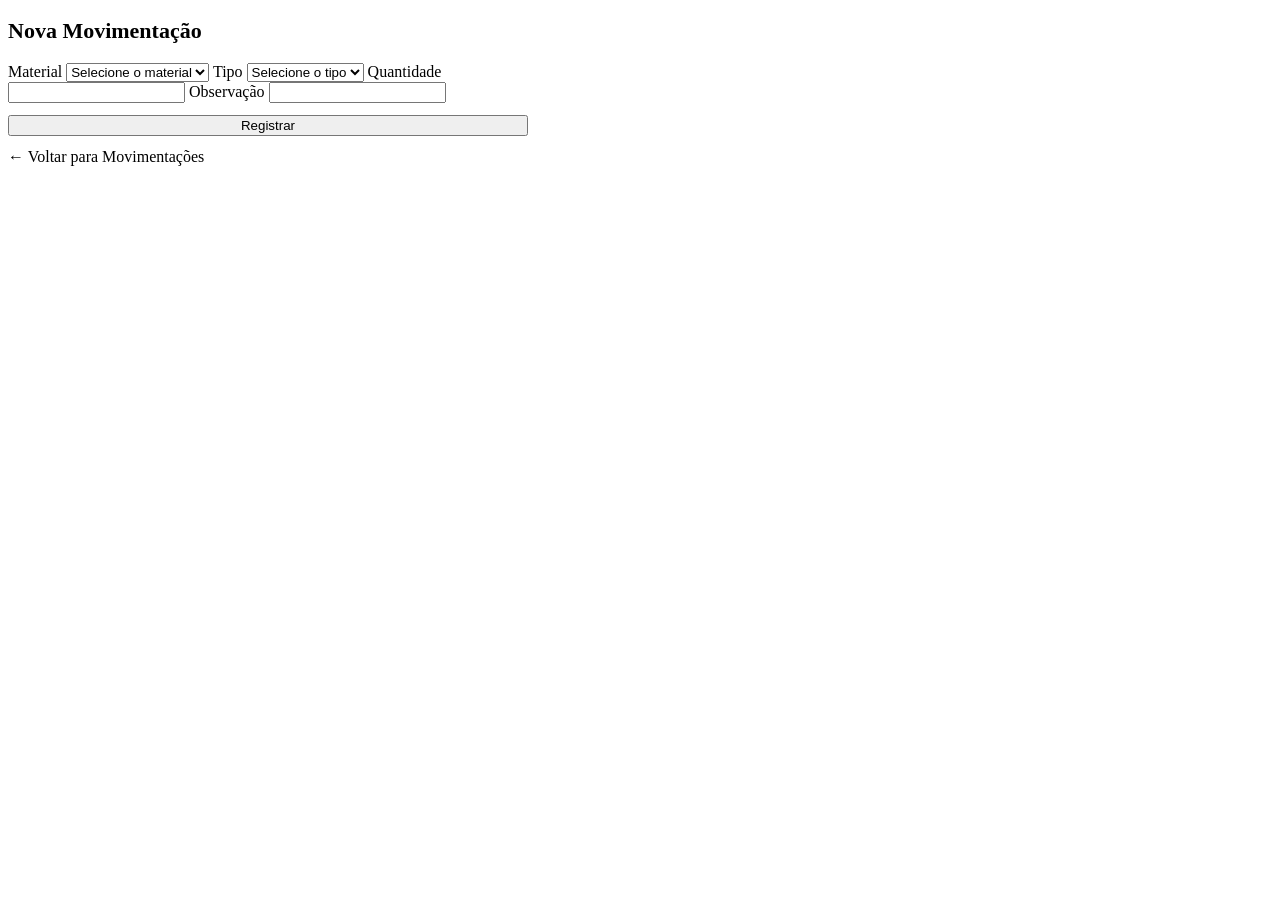
<file: src/main/resources/templates/movimentacoes/form.html>
<!DOCTYPE html>
<html lang="pt-br" xmlns:th="http://www.thymeleaf.org">
<head>
    <meta charset="UTF-8"/>
    <meta name="viewport" content="width=device-width, initial-scale=1.0"/>
    <title>Nova Movimentação | Sistema de Estoque</title>
    <link rel="stylesheet" th:href="@{/css/style.css}"/>
</head>
<body>
<div th:insert="~{fragments/header :: header}"></div>

<main class="senai-main">
    <section class="senai-hero">
        <div class="senai-shell" style="justify-content:center;">
            <div class="senai-card" style="width: 100%; max-width: 520px;">

                <h1 class="senai-title" style="font-size: 22px;">Nova Movimentação</h1>

                <div th:if="${erro}" class="senai-alert senai-alert-error">
                    <p th:text="${erro}"></p>
                </div>

                <form th:action="@{/movimentacoes/salvar}" method="post" class="senai-form">

                    <label class="senai-label">Material</label>
                    <select class="senai-input" name="materialId" required>
                        <option value="">Selecione o material</option>
                        <option th:each="mat : ${materiais}"
                                th:value="${mat.id}"
                                th:text="${mat.nome} + ' (Estoque: ' + ${mat.quantidade} + ')'">
                        </option>
                    </select>

                    <label class="senai-label">Tipo</label>
                    <select class="senai-input" name="tipo" required>
                        <option value="">Selecione o tipo</option>
                        <option value="ENTRADA">Entrada</option>
                        <option value="SAIDA">Saída</option>
                    </select>

                    <label class="senai-label">Quantidade</label>
                    <input class="senai-input" type="number" name="quantidade" min="1" required/>

                    <label class="senai-label">Observação</label>
                    <input class="senai-input" type="text" name="observacao" maxlength="255"/>

                    <button class="senai-button" type="submit" style="width:100%; margin-top:12px;">
                        Registrar
                    </button>
                </form>

                <a class="senai-link" th:href="@{/movimentacoes}" style="display:block; margin-top:12px;">
                    ← Voltar para Movimentações
                </a>
            </div>
        </div>
    </section>
</main>

<div th:insert="~{fragments/footer :: footer}"></div>
</body>
</html>
</file>
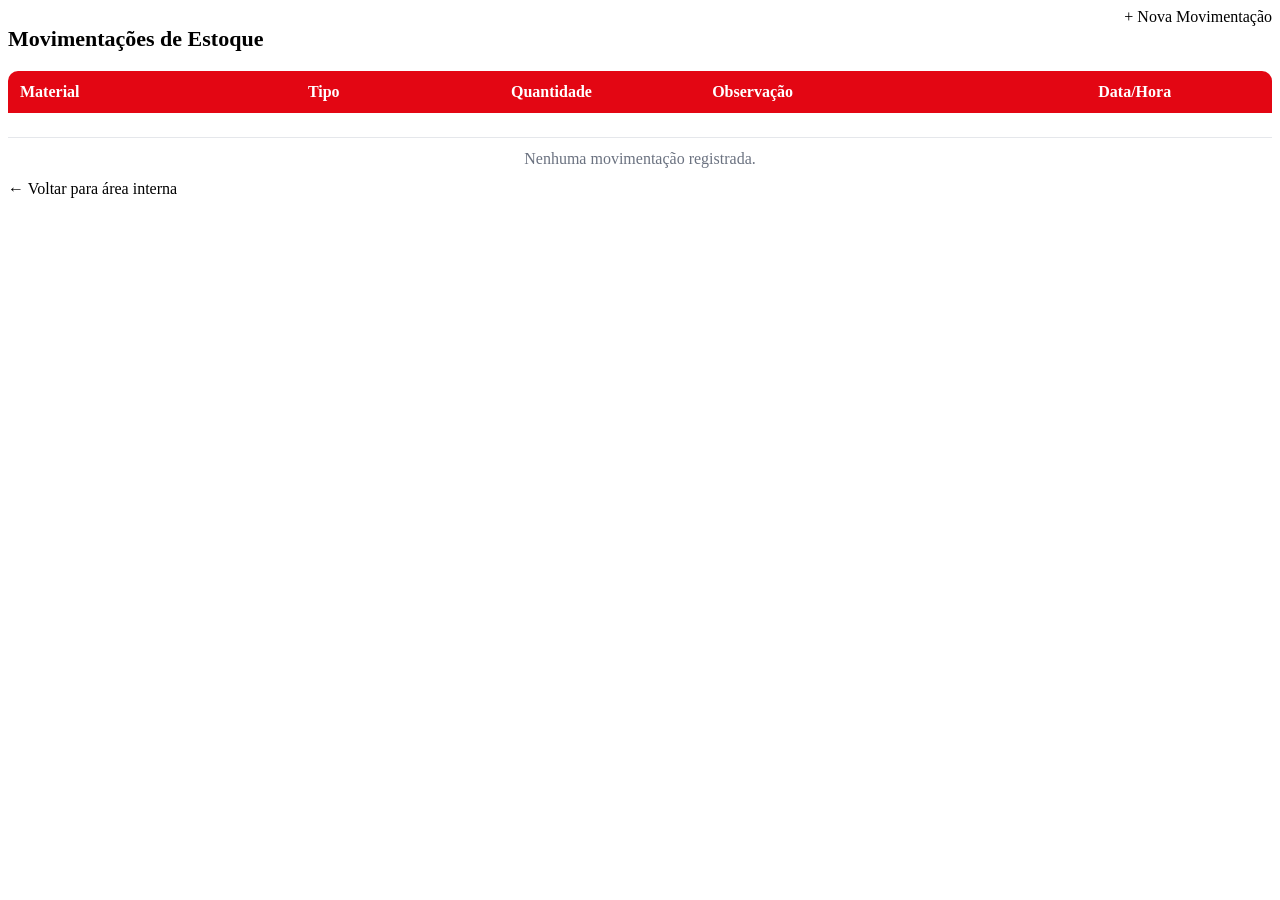
<file: src/main/resources/templates/movimentacoes/lista.html>
<!DOCTYPE html>
<html lang="pt-br" xmlns:th="http://www.thymeleaf.org">
<head>
    <meta charset="UTF-8"/>
    <meta name="viewport" content="width=device-width, initial-scale=1.0"/>
    <title>Movimentações | Sistema de Estoque</title>
    <link rel="stylesheet" th:href="@{/css/style.css}"/>
</head>
<body>
<div th:insert="~{fragments/header :: header}"></div>

<main class="senai-main">
    <section class="senai-hero">
        <div class="senai-shell" style="flex-direction: column; align-items: flex-start; gap: 16px;">

            <div style="display:flex; justify-content:space-between; width:100%;">
                <h1 class="senai-title" style="font-size: 22px;">Movimentações de Estoque</h1>
                <a class="senai-button" th:href="@{/movimentacoes/nova}">+ Nova Movimentação</a>
            </div>

            <table style="width:100%; border-collapse: collapse; background: white; border-radius: 10px; overflow: hidden;">
                <thead>
                    <tr style="background: #E30613; color: white;">
                        <th style="padding: 12px; text-align: left;">Material</th>
                        <th style="padding: 12px; text-align: center;">Tipo</th>
                        <th style="padding: 12px; text-align: center;">Quantidade</th>
                        <th style="padding: 12px; text-align: left;">Observação</th>
                        <th style="padding: 12px; text-align: center;">Data/Hora</th>
                    </tr>
                </thead>
                <tbody>
                    <tr th:each="mov : ${movimentacoes}" style="border-bottom: 1px solid #E5E7EB;">
                        <td style="padding: 12px;" th:text="${mov.material.nome}"></td>
                        <td style="padding: 12px; text-align: center;">
                            <span th:text="${mov.tipo}"
                                  th:style="${mov.tipo == 'ENTRADA'} ? 'color: #166534; font-weight: bold;' : 'color: #991B1B; font-weight: bold;'">
                            </span>
                        </td>
                        <td style="padding: 12px; text-align: center;" th:text="${mov.quantidade}"></td>
                        <td style="padding: 12px;" th:text="${mov.observacao}"></td>
                        <td style="padding: 12px; text-align: center;"
                            th:text="${#temporals.format(mov.dataHora, 'dd/MM/yyyy HH:mm')}"></td>
                    </tr>
                    <tr th:if="${#lists.isEmpty(movimentacoes)}">
                        <td colspan="5" style="padding: 12px; text-align: center; color: #6B7280;">
                            Nenhuma movimentação registrada.
                        </td>
                    </tr>
                </tbody>
            </table>

            <a class="senai-link" th:href="@{/app}">← Voltar para área interna</a>
        </div>
    </section>
</main>

<div th:insert="~{fragments/footer :: footer}"></div>
</body>
</html>
</file>
